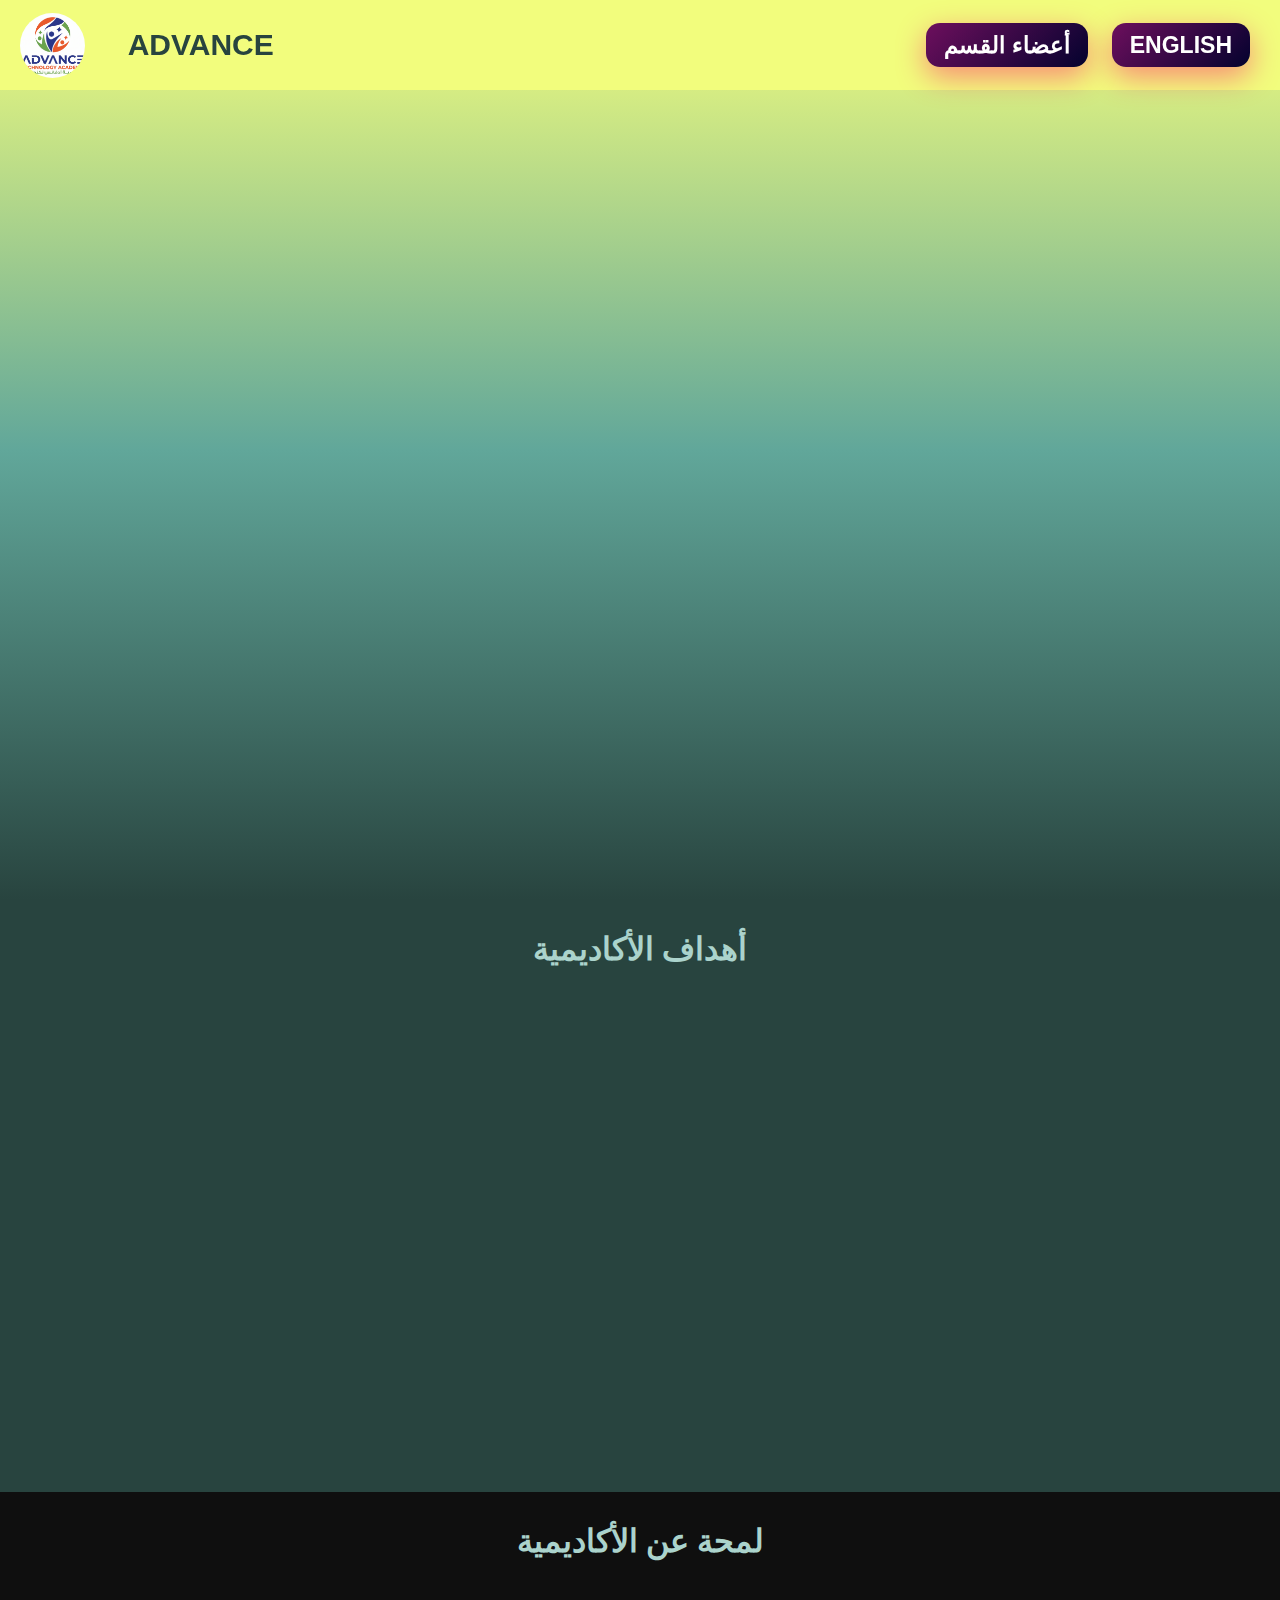
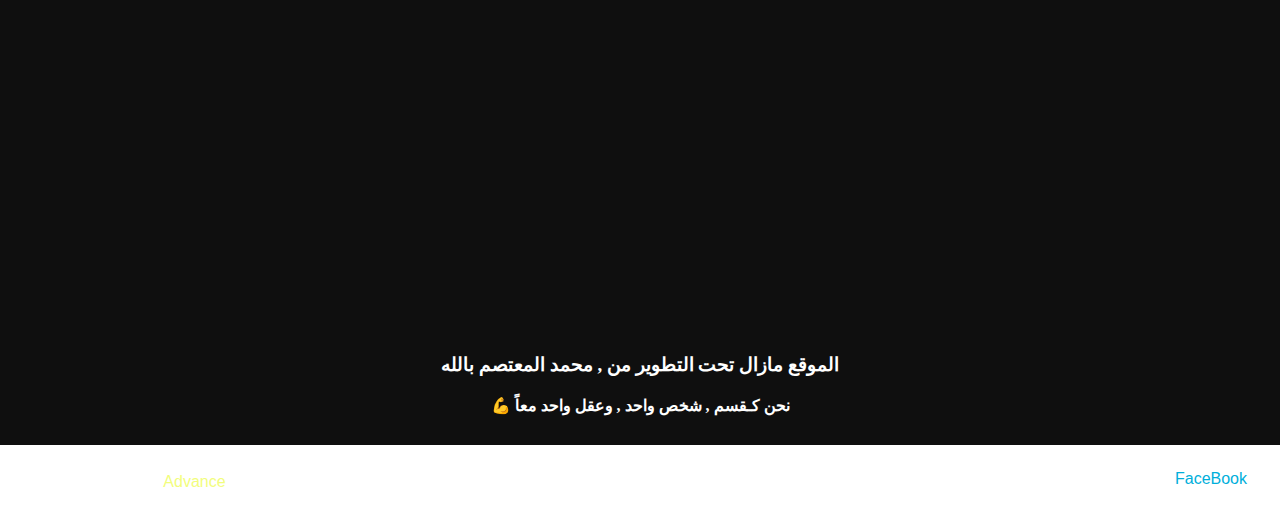
<file: index.html>
<!DOCTYPE html>
<html lang="en">
<head>
    <meta charset="UTF-8">
    <meta http-equiv="X-UA-Compatible" content="IE=edge">
    <meta name="Advance" content="أكاديمية أدفانس تكنولوجي">
    <meta name="keywords" content="advance, Advance, ادفانس, اكاديمية, برمجة, ثانوي">
    <meta name="author" content="Advance">
    <meta 
    property="og.title"
    content="Advance"/>
    <meta 
    property="og.discription"
    content="أكاديمية أدفانس | قسم البرمجة"/>
    <meta property="og.image" content="img/advance.png"/>
    <meta property="og.type" content="website"/>
    <meta name="viewport" content="width=device-width, initial-scale=1.0">
    <title>Advance | برمجة</title>
    <link rel="icon" href="img/advance.png" type="image/png">
    <link rel="stylesheet" href="style.css">
</head>
<body>
    <header>
        <img class="mone" src="img/advance.png"  alt="تحقق من إتصالك بالأنترنت">
        <a class="logo" href="">Advance</a>
        <div class="menu-toggle" onclick="toggleMenu()">☰</div>
        <nav class="ab" id="mobileMenu">
          <a href="video.html">أعضاء القسم</a>
          <a href="english.html">ENGLISH</a>
        </nav>
      </header>
      


      <section class="s" id="index">
        <div class="sd blur-container">
    
            <h2>
                <span class="blur-word">تكنولوجي</span>
                <span class="blur-word">أدفانس</span>
                <span class="blur-word">اكادمية</span><br>
    
                <span class="blur-word main-word">البرمجة</span>
                <span class="blur-word main-word">قسم</span>
            </h2>
    
            <h3>
                <span class="blur-word">للتلمذة</span>
                <span class="blur-word">الثانوية</span>
            </h3>
    
            <div class="aaa">
                <!-- ❌ مستثنى من البلور -->
                <a class="no-blur" href="https://www.facebook.com/AdvanceAcademyar/" target="_blank">
                    <img src="img/face.png" alt="">
                </a>
    
                <!-- ❌ مستثنى من البلور -->
                <h5 class="no-blur">+20 155 123 2952</h5>
            </div>
    
        </div>
    </section>
    

    <section class="se">
        <h2 class="ti">أهداف الأكاديمية</h2>
        <div class="ch">
            <div class="cha">
                <div class="icon">
                    <img src="img/Luffy.png" width="130" alt="">
                </div>
                <div class="info">
                    <h3>الهدف المحدد من الأكاديمية</h3>
                    <p>🎯 وظيفة الأكاديمية: <br>

                        فهم الأساسيات والمفاهيم الكبرى. <br>
                    
                        اكتساب مهارات عملية قابلة للتطبيق. <br>
                    
                        التدريب على حل المشكلات الحقيقية. <br>
                    
                        تطوير طريقة تفكير محترفة ومنهجية. <br>
                    
                        تجهيز المتعلم ليكون أفضل وأقوى في مجاله (سواء كان رياضة، تكنولوجيا، فنون، لغات، أو علوم).</p>
                </div>
            </div>
            <div class="cha">
                <div class="icon">
                    <img src="img/Untiddtled.png" width="130" alt="">
                </div>
                <div class="info">
                    <h3>هدف الطلاب من الأكاديمية</h3>
                    <p>أهم الدوافع المهنية/الأكاديمية: <br>

                        الحصول على شهادة معتمدة. <br>
                    
                        الاستعداد لسوق العمل واكتساب خبرة للوظائف. <br>
                    
                        دعم التقديم للجامعات أو المنح. <br>
                    
                        بناء مستقبل مستقر.</p>
                </div>
            </div>
            <div class="cha">
                <div class="icon">
                    <img src="img/Gemini.png" width="130" alt="">
                </div>
                <div class="info">
                    <h3>اللغات البرمجية</h3>
                    <p>💻 :من أهم اللغات البرمجة الذي نتعلمها <br>

                        .Visual Basic .NET<br>
                    
                        .Java <br>
                    
                        .HTML & CSS <br>

                        .C# & C+ & C++ <br>
                    
                        Python <br>

                        💻 :من أهم برامج الجرافيك الذي نتعلمها <br>

                        .Alice 3 <br>

                        .GreenFoot
                    </p>
                </div>
            </div>
        </div>
    </section>

    <section class="se1" id="data">
        <h2 class="ti">لمحة عن الأكاديمية</h2>
        <div class="ch">
            <div class="cha">
                <div class="icon">
                    <img src="img/advance.png" width="130" alt="">
                </div>
                <div class="info">
                    <h3>عن الأكاديمية</h3>
                    <p>🎓 مدرسة متعددة التخصصات: مستقبل التعليم
                        تتجه المدارس الحديثة لإنشاء بيئات تعليمية تجمع بين التقنية والإبداع والعمل اليدوي لتخريج جيل قادر على الابتكار والتكيف مع المستقبل.
                            الأقسام الرئيسية: البرمجة، الإلكترونيات، الحاسب الآلي، والملابس.</p>
                </div>
            </div>
            <div class="cha">
                <div class="icon">
                    <img src="img/Usntitled.png" width="130" alt="">
                </div>
                <div class="info">
                    <h3>عن المشرف</h3>
                    <p>يتم تطوير طلاب القسم البرمجي , <br>
                    تحت إشراف , المهندس / محروس <br>
                وهو لديه العديد من الخبرات البرمجية الواسعة, <br>
                وهو يستحق كل التقدير على هذا المجهود للتعليم والتطور</p>
                </div>
            </div>
        </div>
        <center>
            <h3>الموقع مازال تحت التطوير من , محمد المعتصم بالله</h3>
            <h4>نحن كـقسم , شخص واحد , وعقل واحد معاً 💪</h4>
        </center>
    </section>
    
    <footer class="foot" id="foont">
        <p class="fop">Copyright © 2026 <span class="ssss">Advance</span></p>
        <div class="links">
            <a href="https://www.facebook.com/AdvanceAcademyar/" target="_blank">FaceBook</a>
        </div>
        <script src="main.js"></script>
    </footer>
</body>
</html>
</file>
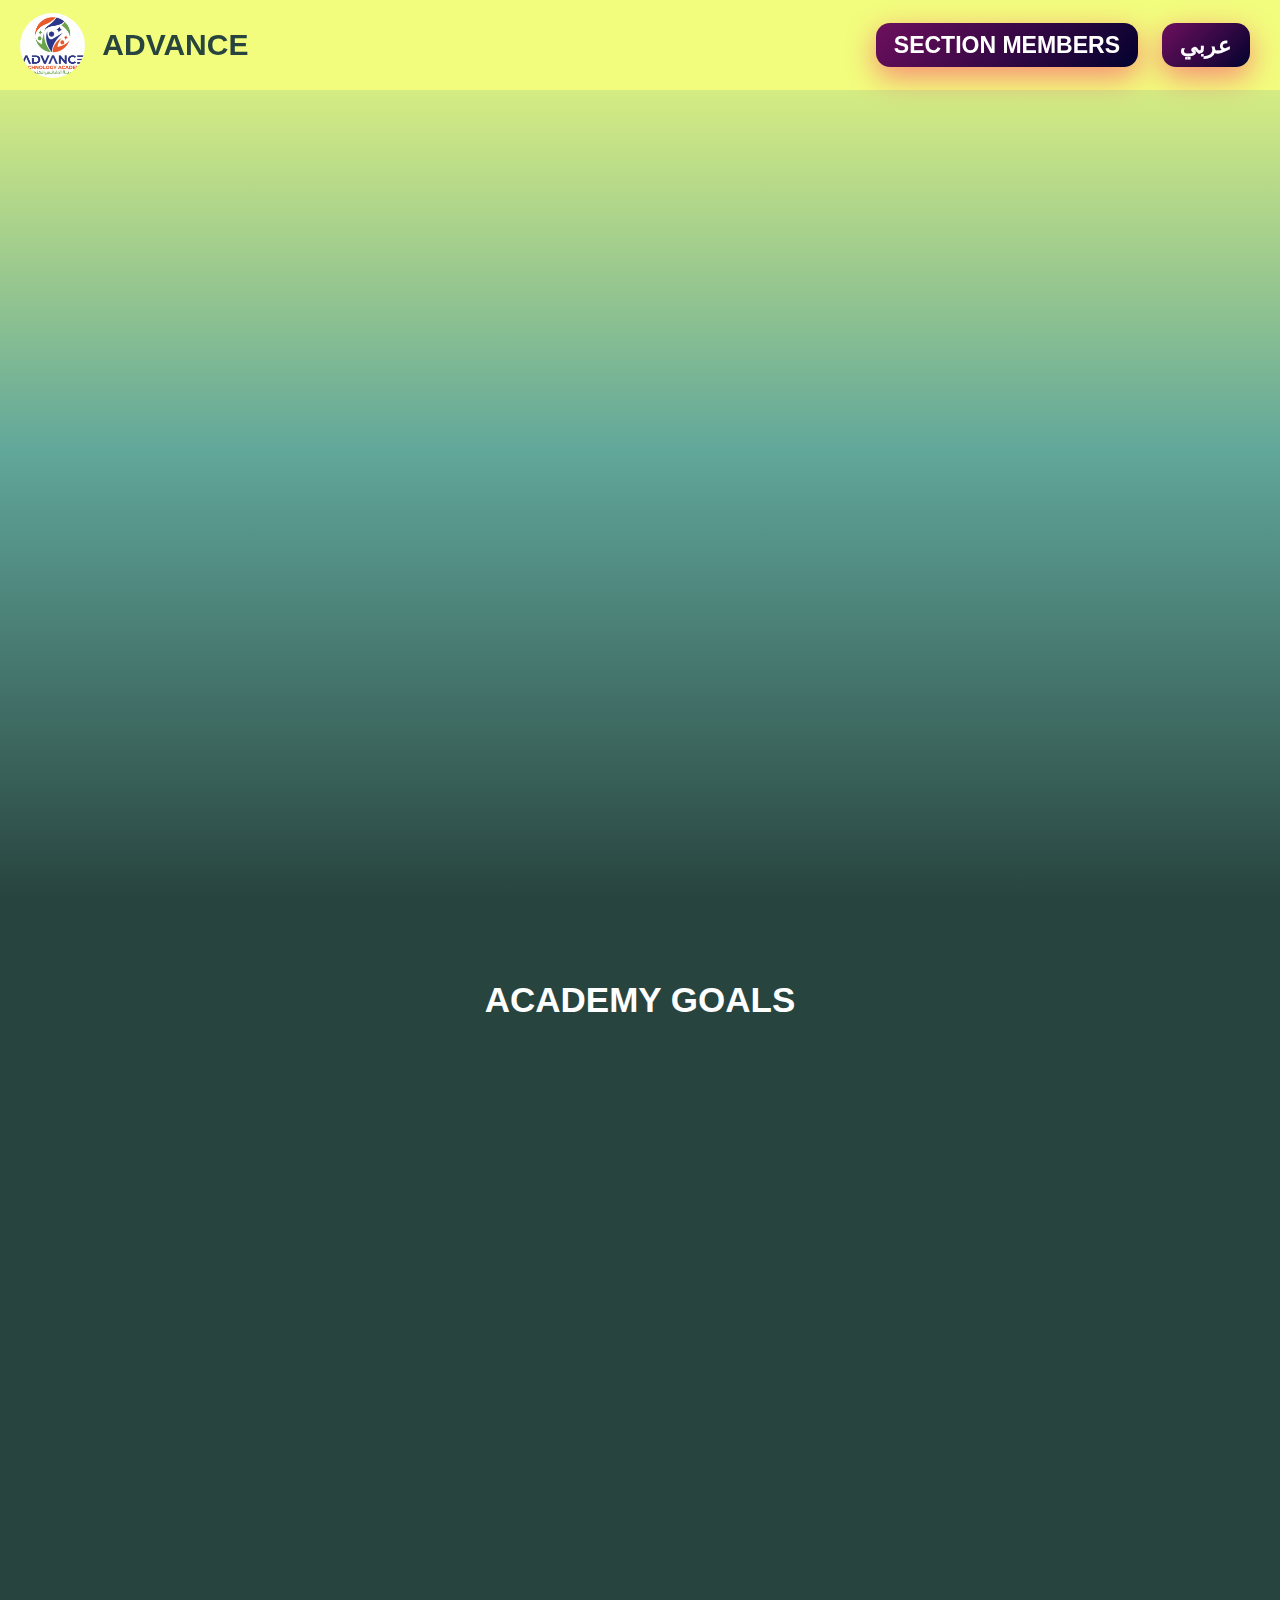
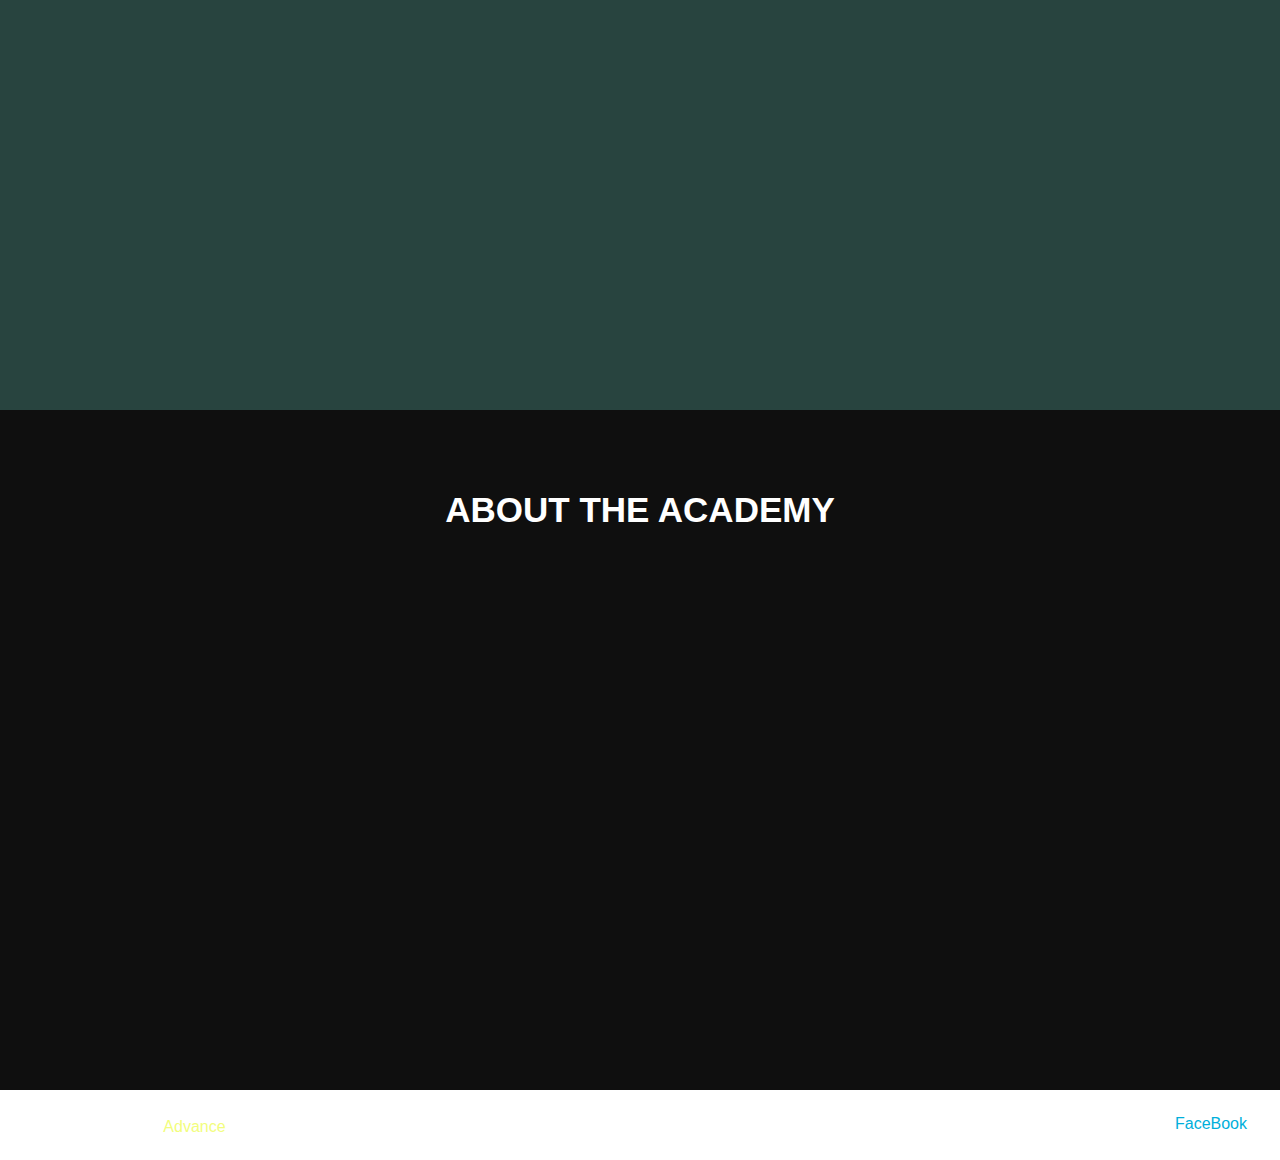
<file: english.html>
<!DOCTYPE html>
<html lang="en">
<head>
    <meta charset="UTF-8">
    <meta http-equiv="X-UA-Compatible" content="IE=edge">
    <meta name="MOGOGO" content="موقع خاص بقناة MOHAND WORLD">
    <title>Advance | Programming</title>
    <link rel="icon" href="img/advance.png" type="image/png">
    <link rel="stylesheet" href="styleen.css">
</head>
<body>
    <header>
        <img class="mone" src="img/advance.png"  alt="تحقق من إتصالك بالأنترنت">
        <a class="logo" href="">Advance</a>
        <nav class="ab">
            <a href="videoen.html">Section Members</a>
            <a href="index.html">عربي</a>
        </nav>
    </header>

    <section class="s" id="index">
        <div class="sd">
          <h2>Advance Technology Academy<br><span>Programming Department</span></h2>
            <h3>For Secondary Apprenticeship</h3>
            <div class="aaa">
                <a href="https://www.facebook.com/AdvanceAcademyar/" target="_blank"><img src="img/face.png" alt=""></a>
                <h5>+20 155 123 2952</h5>
            </div>
        </div>
    </section>

    <section class="se">
        <h2 class="ti">Academy Goals</h2>
        <div class="ch">
            <div class="cha">
                <div class="icon">
                    <img src="img/Luffy.png" width="130" alt="">
                </div>
                <div class="info">
                    <h3>The Academy’s Specific Goal</h3>
                    <p>🎯 Academy Mission: <br>

                        Understanding core foundations and major concepts. <br>
                        
                        Gaining practical, applicable skills. <br>
                        
                        Training to solve real-world problems. <br>
                        
                        Developing a professional and structured mindset. <br>
                        
                        Preparing the learner to become stronger and more skilled in their field (whether it’s sports, technology, arts, languages, or sciences).</p>
                </div>
            </div>
            <div class="cha">
                <div class="icon">
                    <img src="img/Untiddtled.png" width="130" alt="">
                </div>
                <div class="info">
                    <h3>Students’ Goal in the Academy</h3>
                    <p>Key Professional/Academic Motivations: <br>

                        Obtaining a certified diploma. <br>
                        
                        Preparing for the job market and gaining work experience. <br>
                        
                        Supporting university or scholarship applications. <br>
                        
                        Building a stable future.</p>
                </div>
            </div>
            <div class="cha">
                <div class="icon">
                    <img src="img/Gemini.png" width="130" alt="">
                </div>
                <div class="info">
                    <h3>Programming Languages</h3>
                    <p>💻 The Most Important Programming Languages We Learn: <br>
                        <br>
                        Visual Basic .NET. <br>
                        Java. <br>
                        HTML & CSS. <br>
                        C#, C, and C++. <br>
                        Python. <br>
                         <br>
                        🎨 The Most Important Graphic Programs We Learn: <br>
                        <br>
                        Alice 3. <br>
                        GreenFoot. <br>
                        
                    </p>
                </div>
            </div>
        </div>
    </section>

    <section class="se1" id="data">
        <h2 class="ti">About the Academy</h2>
        <div class="ch">
            <div class="cha">
                <div class="icon">
                    <img src="img/advance.png" width="130" alt="">
                </div>
                <div class="info">
                    <h3>About the Academy</h3>
                    <p>🎓 A Multidisciplinary School: The future of education. Modern schools are creating learning environments that combine technology, <br>
                        
                        creativity, and hands-on work to graduate a generation capable of innovation and adapting to the future. <br>

                        Main Departments: Programming, Electronics, Computer Science, and Fashion.</p>
                </div>
            </div>
            <div class="cha">
                <div class="icon">
                    <img src="img/Usntitled.png" width="130" alt="">
                </div>
                <div class="info">
                    <h3>About the Supervisor</h3>
                    <p>
                        Students of the Programming Department are developed under the supervision of Engineer MR.Mahros, <br>
                         who has extensive experience in the field of programming. <br>
                         He truly deserves all appreciation for his great efforts in education and development.
                    </p>
                </div>
            </div>
        </div>
    </section>
    
    <footer class="foot" id="foont">
        <p class="fop">Copyright © 2026 <span class="ssss">Advance</span></p>
        <div class="links">
            <a href="https://www.facebook.com/AdvanceAcademyar/" target="_blank">FaceBook</a>
        </div>
    </footer>
    <script src="main.js"></script>
</body>
</html>
</file>
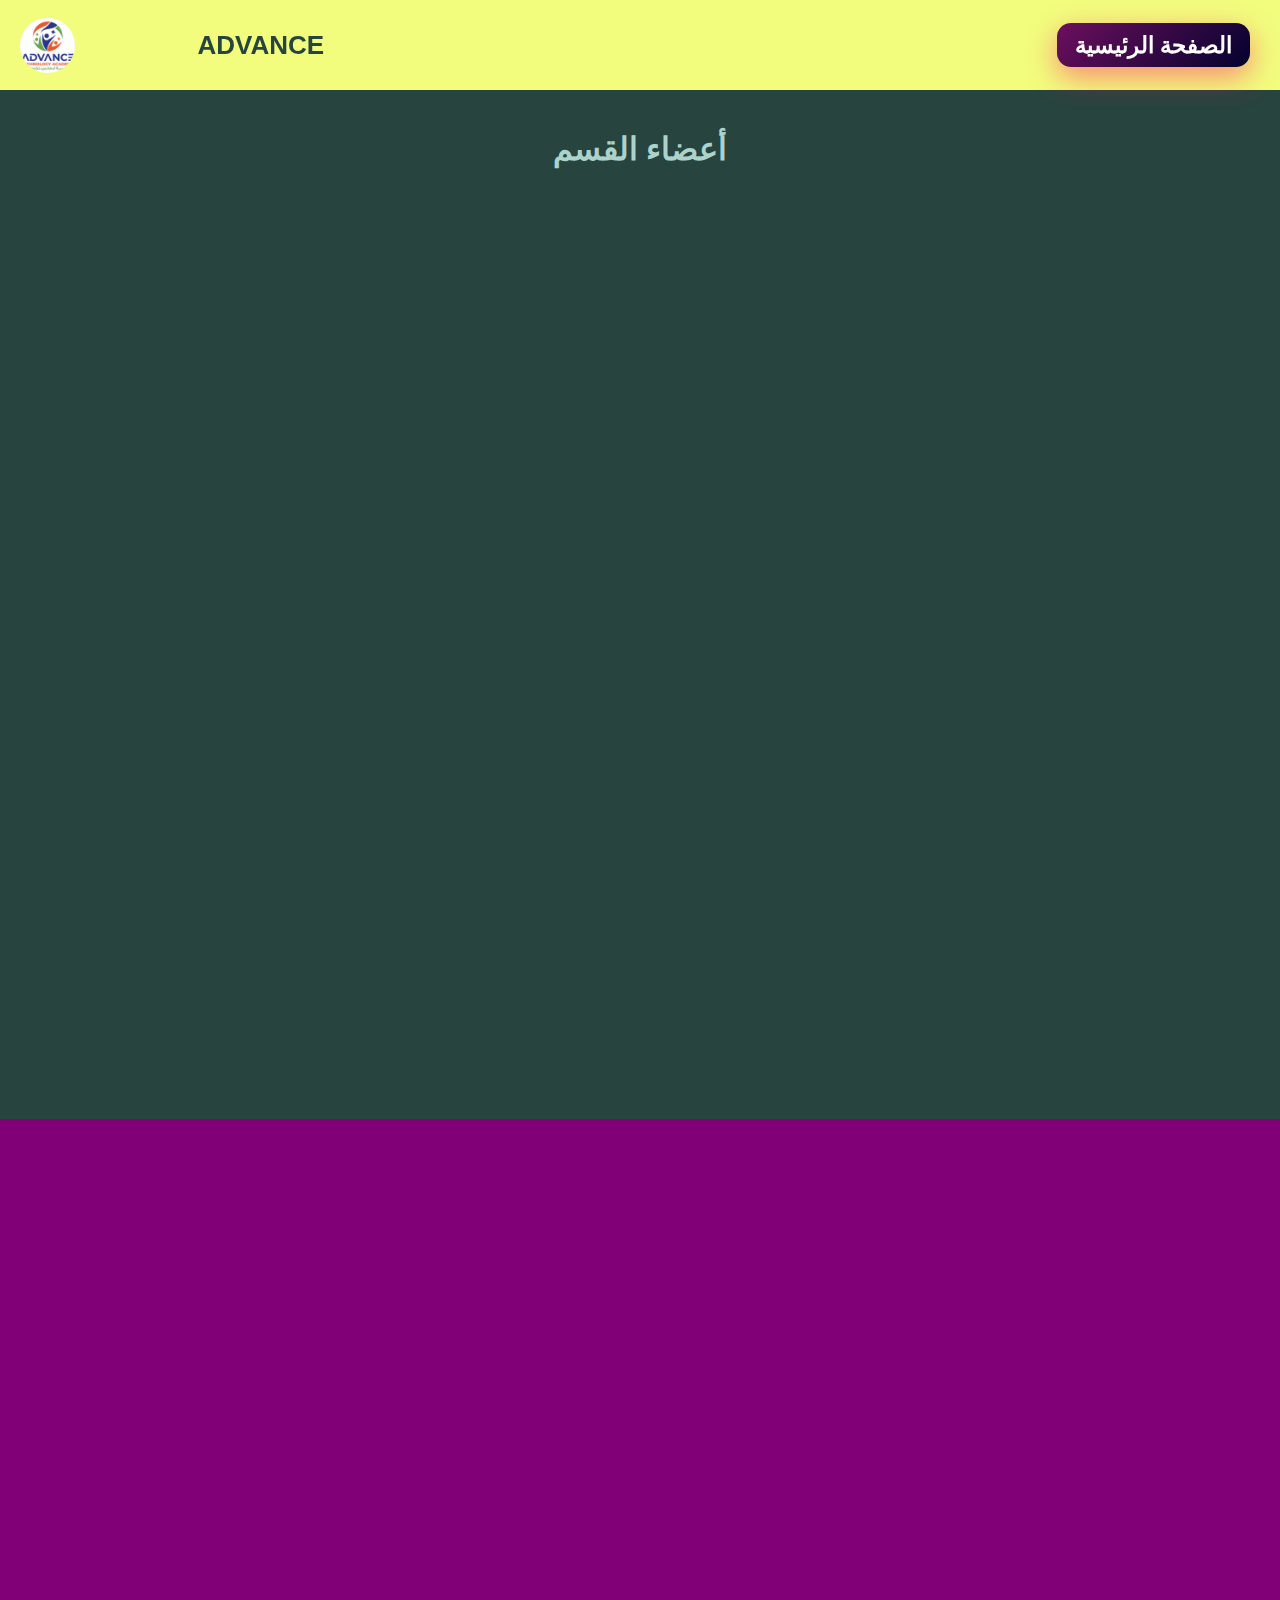
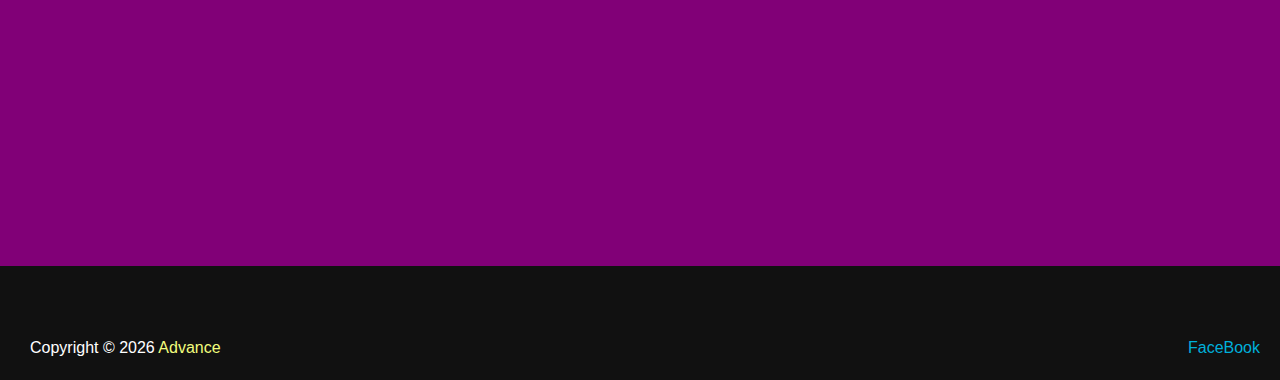
<file: video.html>
<!DOCTYPE html>
<html lang="en">
<head>
    <meta charset="UTF-8">
    <meta http-equiv="X-UA-Compatible" content="IE=edge">
    <meta name="Advance" content="أكادمية أدفانس تكنولوجي">
    <title>Advance | أعضاءالقسم</title>
    <link rel="icon" href="img/advance.png" type="image/png">
    <link rel="stylesheet" href="stylevid.css">
</head>
<body>
    <header>
        <img class="mone" src="img/advance.png"  alt="تحقق من إتصالك بالأنترنت">
        <a class="logo" href="">Advance</a>
        <nav class="ab">
            <a href="index.html">الصفحة الرئيسية</a>
        </nav>
    </header>

    <section class="se">
        <h2 class="ti">أعضاء القسم</h2>
        <div class="ch">
            <div class="cha">
                <div class="icon">
                    <img src="img/Usntitled.png" width="130" alt="">
                </div>
                <div class="info">
                    <h3>محمد المعتصم بالله</h3>
                    <p>يتميز في البرمجة , وشديد التركيز, ويعشق برمجة المواقع.</p>
                </div>
            </div>
            <div class="cha">
                <div class="icon">
                    <img src="img/Usntitled.png" width="130" alt="">
                </div>
                <div class="info">
                    <h3>عبد الرحمن ياسر</h3>
                    <p>شخص مثقف, ومتفوق في حياته الدراسية , ومتميز بالتعامل الجيد</p>
                </div>
            </div>
            <div class="cha">
                <div class="icon">
                    <img src="img/Usntitled.png" width="130" alt="">
                </div>
                <div class="info">
                    <h3>إيساف أيمن</h3>
                    <p>شخص يملك طموح للتعلم والسعي وتعلم البرمجة.</p>
                </div>
            </div>
            <div class="cha">
                <div class="icon">
                    <img src="img/Usntitled.png" width="130" alt="">
                </div>
                <div class="info">
                    <h3>ابراهيم محمد</h3>
                    <p>شخص يتميز بذكائة المفرط ويتمتع بتفكيره المتفتح</p>
                </div>
            </div>
            <div class="cha">
                <div class="icon">
                    <img src="img/Usntitled.png" width="130" alt="">
                </div>
                <div class="info">
                    <h3>يوسف هاني</h3>
                    <p>شخص دائماً نشط في السوشيال ميديا , ويتمتع بشخصيته الهادية ولديه هيبه</p>
                </div>
            </div>
            <div class="cha">
                <div class="icon">
                    <img src="img/Usntitled.png" width="130" alt="">
                </div>
                <div class="info">
                    <h3>مينا رأفت</h3>
                    <p>يتميز دائماً بالتألق والحس الفكاهي والأدب</p>
                </div>
            </div>
            <div class="cha">
                <div class="icon">
                    <img src="img/Usntitled.png" width="130" alt="">
                </div>
                <div class="info">
                    <h3>تادرس جورج</h3>
                    <p>يتميز بسرعة الإستعاب العالية والذكاء الشديد</p>
                </div>
            </div>
            <div class="cha">
                <div class="icon">
                    <img src="img/Usntitled.png" width="130" alt="">
                </div>
                <div class="info">
                    <h3>مازن احمد</h3>
                    <p>شخص شديد الأدب والإحترام وإجتماعي جداً</p>
                </div>
            </div>
            <div class="cha">
                <div class="icon">
                    <img src="img/Usntitled.png" width="130" alt="">
                </div>
                <div class="info">
                    <h3>معاذ مصطفى</h3>
                    <p>يتميز بركوب الدراجات السريعة , وقوي الشخصية</p>
                </div>
            </div>
            <div class="cha">
                <div class="icon">
                    <img src="img/Usntitled.png" width="130" alt="">
                </div>
                <div class="info">
                    <h3>فؤاد احمد</h3>
                    <p>لديه شخصية قوية وهيبته, ويجذب الأخرين نحوه</p>
                </div>
            </div>
            <div class="cha">
                <div class="icon">
                    <img src="img/Usntitled.png" width="130" alt="">
                </div>
                <div class="info">
                    <h3>يوسف عصام</h3>
                    <p>شخص ودود , يستمتع بأهم اللحظات , ومتفهم</p>
                </div>
            </div>
            <div class="cha">
                <div class="icon">
                    <img src="img/Usntitled.png" width="130" alt="">
                </div>
                <div class="info">
                    <h3>سيف سامح</h3>
                    <p>متسامح , لديه عدة مميزات , واثق من نفسه , قوي الشخصية</p>
                </div>
            </div>
        </div>
    </section>

    <section class="se1" id="data">
        <div class="ch">
            <div class="cha">
                <div class="icon">
                    <img src="img/Usntitled2.png" width="130" alt="">
                </div>
                <div class="info">
                    <h3>مريم مجدي</h3>
                    <p>تتمتع بحس الفكاهة والإبتسام دائماً للمجتمع</p>
                </div>
            </div>
            <div class="cha">
                <div class="icon">
                    <img src="img/Usntitled2.png" width="130" alt="">
                </div>
                <div class="info">
                    <h3>تقى محمد</h3>
                    <p>تتميز بالعقل المتحضر والإجتهاد للنجاح</p>
                </div>
            </div>
            <div class="cha">
                <div class="icon">
                    <img src="img/Usntitled2.png" width="130" alt="">
                </div>
                <div class="info">
                    <h3>حبيبه رأفت</h3>
                    <p>شخصية جادة ومتفتحه , وتسعى للتطور دائماً</p>
                </div>
            </div>
            <div class="cha">
                <div class="icon">
                    <img src="img/Usntitled2.png" width="130" alt="">
                </div>
                <div class="info">
                    <h3>ريماس وائل</h3>
                    <p>شخصية جذابة وودودة، دايمًا مبتسمة ومرحة</p>
                </div>
            </div>
            <div class="cha">
                <div class="icon">
                    <img src="img/Usntitled2.png" width="130" alt="">
                </div>
                <div class="info">
                    <h3>مريم سمير</h3>
                    <p>عندها قدرة على جذب الناس بحضورها وحبها للتواصل.</p>
                </div>
            </div>
            <div class="cha">
                <div class="icon">
                    <img src="img/Usntitled2.png" width="130" alt="">
                </div>
                <div class="info">
                    <h3>يوستينا مدحت</h3>
                    <p>ذكية ومثقفة، عندها طاقة إيجابية وحب للمساعدة،</p>
                </div>
            </div>
        </div>
    </section>
    

    <footer class="foot" id="foont">
        <p class="fop">Copyright © 2026 <span class="ssss">Advance</span></p>
        <div class="links">
            <a href="https://www.facebook.com/AdvanceAcademyar/" target="_blank">FaceBook</a>
        </div>
    </footer>
</body>
</html>
</file>
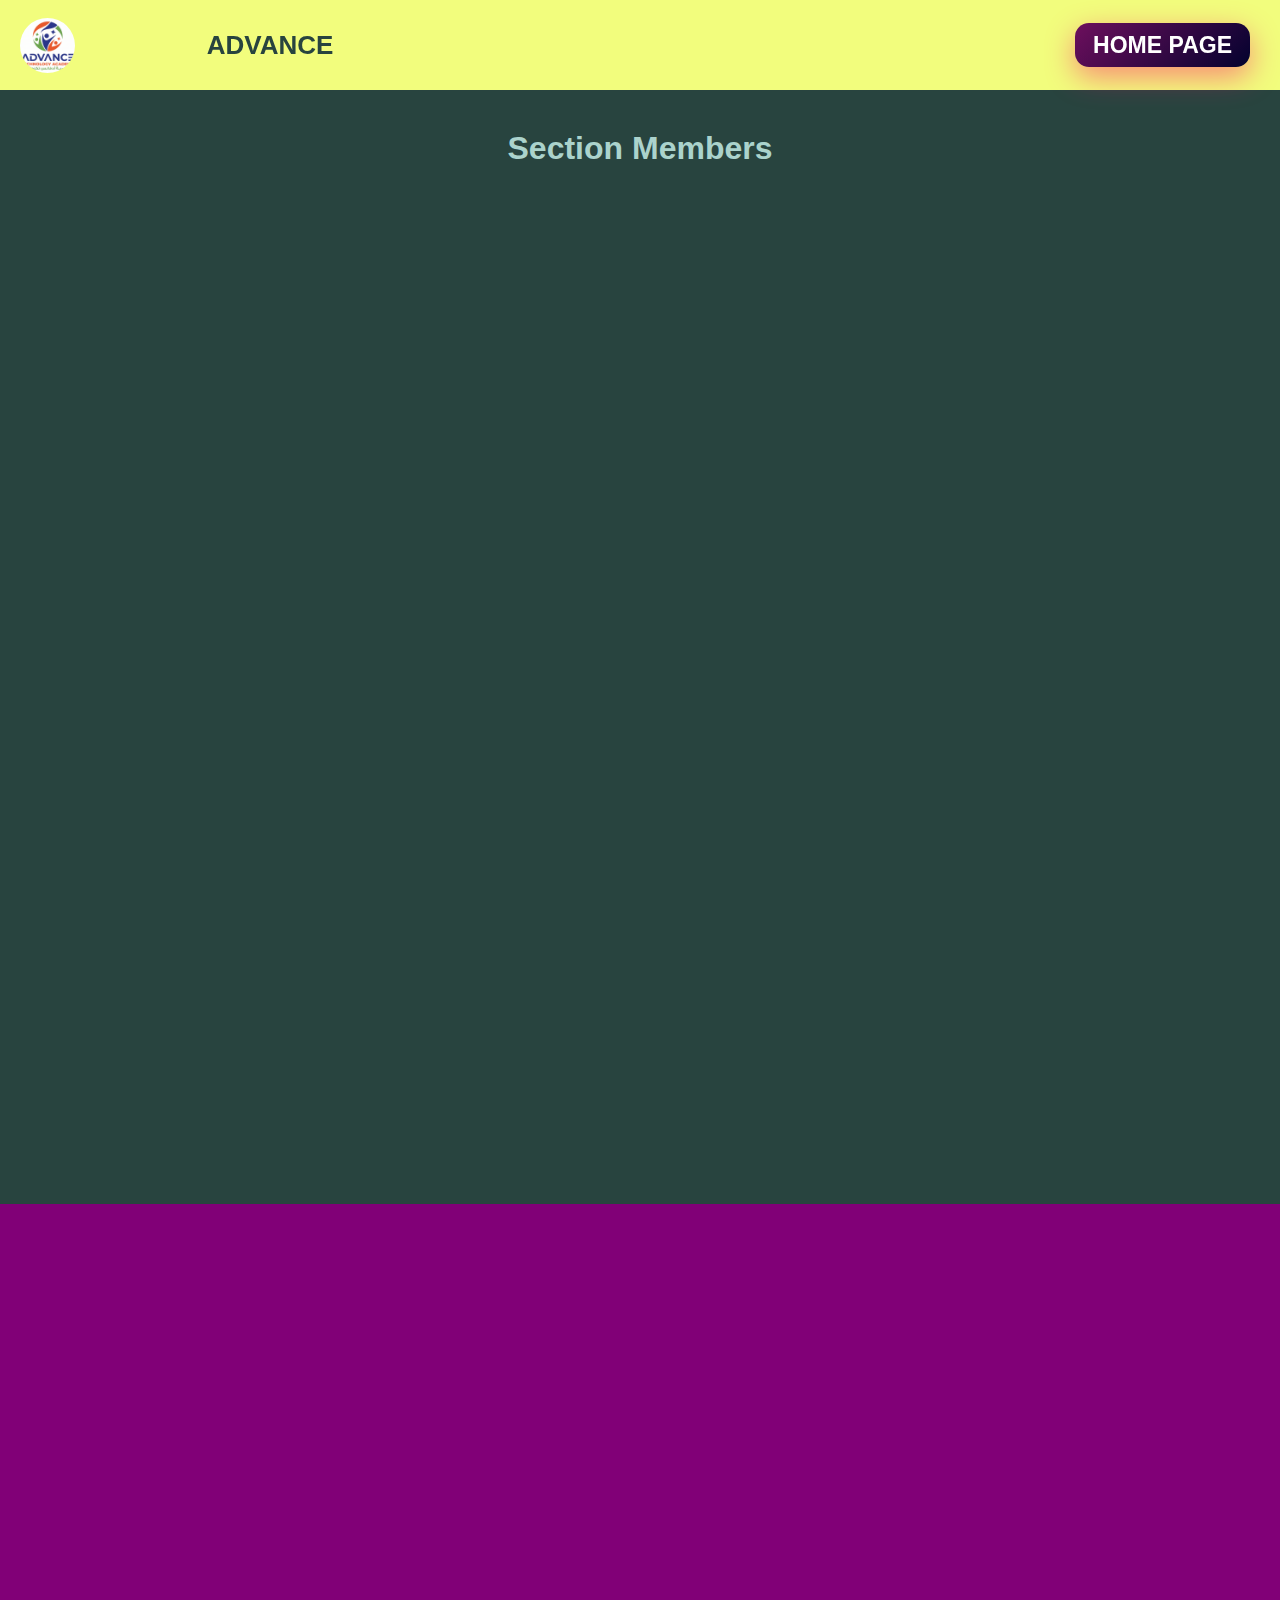
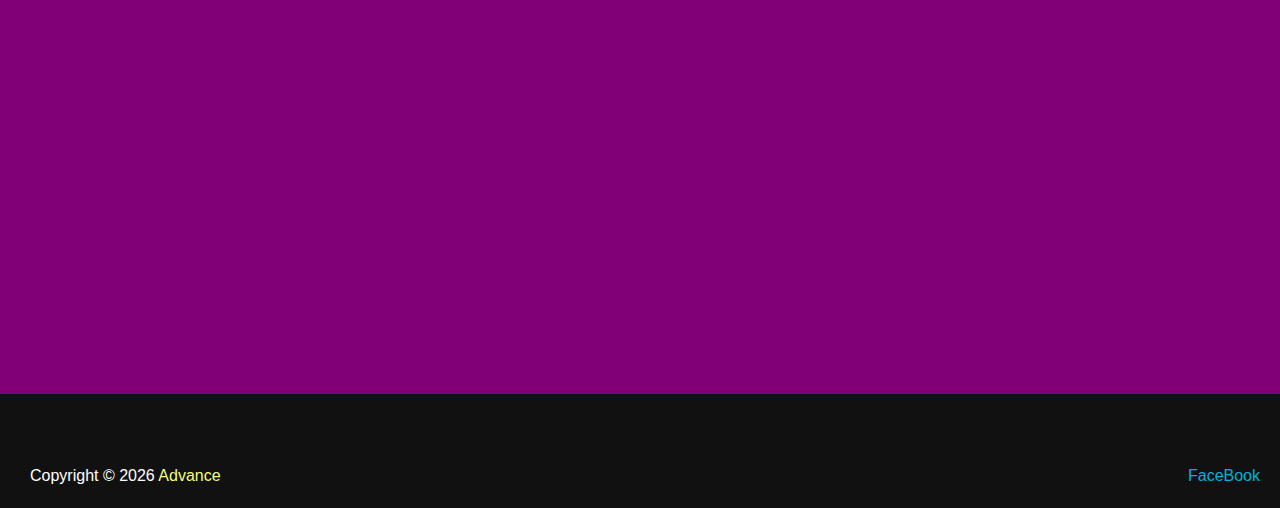
<file: videoen.html>
<!DOCTYPE html>
<html lang="en">
<head>
    <meta charset="UTF-8">
    <meta http-equiv="X-UA-Compatible" content="IE=edge">
    <meta name="Advance" content="أكادمية أدفانس تكنولوجي">
    <title>Advance | Section Members</title>
    <link rel="icon" href="img/advance.png" type="image/png">
    <link rel="stylesheet" href="stylevid.css">
</head>
<body>
    <header>
        <img class="mone" src="img/advance.png"  alt="تحقق من إتصالك بالأنترنت">
        <a class="logo" href="">Advance</a>
        <nav class="ab">
            <a href="english.html">Home Page</a>
        </nav>
    </header>

    <section class="se">
        <h2 class="ti">Section Members</h2>
        <div class="ch">
            <div class="cha">
                <div class="icon">
                    <img src="img/Usntitled.png" width="130" alt="">
                </div>
                <div class="info">
                    <h3>Mohamed Al-Moatasem</h3>
                    <p>He excels in programming, is highly focused, and loves web development.</p>
                </div>
            </div>
            <div class="cha">
                <div class="icon">
                    <img src="img/Usntitled.png" width="130" alt="">
                </div>
                <div class="info">
                    <h3>Abdelrahman Yasser</h3>
                    <p>A well educated person who excels in his academic life and is known for his good manners and respectful behavior.</p>
                </div>
            </div>
            <div class="cha">
                <div class="icon">
                    <img src="img/Usntitled.png" width="130" alt="">
                </div>
                <div class="info">
                    <h3>Esaf Ayman</h3>
                    <p>A person who has ambition for learning, striving, and learning programming.</p>
                </div>
            </div>
            <div class="cha">
                <div class="icon">
                    <img src="img/Usntitled.png" width="130" alt="">
                </div>
                <div class="info">
                    <h3>Ibrahim Mohamed</h3>
                    <p>A person known for exceptional intelligence and an open-minded way of thinking.</p>
                </div>
            </div>
            <div class="cha">
                <div class="icon">
                    <img src="img/Usntitled.png" width="130" alt="">
                </div>
                <div class="info">
                    <h3>Youssef Hany</h3>
                    <p>A person who is always active on social media, has a calm personality, and carries a sense of authority.</p>
                </div>
            </div>
            <div class="cha">
                <div class="icon">
                    <img src="img/Usntitled.png" width="130" alt="">
                </div>
                <div class="info">
                    <h3>Mina Raafat</h3>
                    <p>He is always distinguished by his charisma, sense of humor, and politeness.</p>
                </div>
            </div>
            <div class="cha">
                <div class="icon">
                    <img src="img/Usntitled.png" width="130" alt="">
                </div>
                <div class="info">
                    <h3>Tadros George</h3>
                    <p>He is distinguished by his quick comprehension and high intelligence.</p>
                </div>
            </div>
            <div class="cha">
                <div class="icon">
                    <img src="img/Usntitled.png" width="130" alt="">
                </div>
                <div class="info">
                    <h3>Mazen Ahmed</h3>
                    <p>A person who is very polite, respectful, and highly social.</p>
                </div>
            </div>
            <div class="cha">
                <div class="icon">
                    <img src="img/Usntitled.png" width="130" alt="">
                </div>
                <div class="info">
                    <h3>Moaz Mostafa</h3>
                    <p>He is distinguished by his love for fast biking and a strong personality.</p>
                </div>
            </div>
            <div class="cha">
                <div class="icon">
                    <img src="img/Usntitled.png" width="130" alt="">
                </div>
                <div class="info">
                    <h3>Fouad Ahmed</h3>
                    <p>He has a strong personality and presence, and naturally attracts others to him.</p>
                </div>
            </div>
            <div class="cha">
                <div class="icon">
                    <img src="img/Usntitled.png" width="130" alt="">
                </div>
                <div class="info">
                    <h3>Youssef Essam</h3>
                    <p>A friendly person who enjoys the most important moments in life and is understanding.</p>
                </div>
            </div>
            <div class="cha">
                <div class="icon">
                    <img src="img/Usntitled.png" width="130" alt="">
                </div>
                <div class="info">
                    <h3>Seif Sameh</h3>
                    <p>Tolerant, has many strengths, confident in himself, and has a strong personality.</p>
                </div>
            </div>
        </div>
    </section>

    <section class="se1" id="data">
        <div class="ch">
            <div class="cha">
                <div class="icon">
                    <img src="img/Usntitled2.png" width="130" alt="">
                </div>
                <div class="info">
                    <h3>Mariam Magdy</h3>
                    <p>She has a good sense of humor and always smiles at everyone around her.</p>
                </div>
            </div>
            <div class="cha">
                <div class="icon">
                    <img src="img/Usntitled2.png" width="130" alt="">
                </div>
                <div class="info">
                    <h3>Taqa Mohamed</h3>
                    <p>She is distinguished by her modern mindset and diligence in achieving success.</p>
                </div>
            </div>
            <div class="cha">
                <div class="icon">
                    <img src="img/Usntitled2.png" width="130" alt="">
                </div>
                <div class="info">
                    <h3>Habiba Raafat</h3>
                    <p>She has a serious and open minded personality, always striving for growth and improvement.</p>
                </div>
            </div>
            <div class="cha">
                <div class="icon">
                    <img src="img/Usntitled2.png" width="130" alt="">
                </div>
                <div class="info">
                    <h3>Rimas Wael</h3>
                    <p>She has a charming and friendly personality, always smiling and cheerful.</p>
                </div>
            </div>
            <div class="cha">
                <div class="icon">
                    <img src="img/Usntitled2.png" width="130" alt="">
                </div>
                <div class="info">
                    <h3>Mariam Samir</h3>
                    <p>She has the ability to attract people with her presence and loves connecting with others.</p>
                </div>
            </div>
            <div class="cha">
                <div class="icon">
                    <img src="img/Usntitled2.png" width="130" alt="">
                </div>
                <div class="info">
                    <h3>Justina Medhat</h3>
                    <p>She is intelligent and well-educated, with positive energy and a willingness to help.</p>
                </div>
            </div>
        </div>
    </section>
    

    <footer class="foot" id="foont">
        <p class="fop">Copyright © 2026 <span class="ssss">Advance</span></p>
        <div class="links">
            <a href="https://www.facebook.com/AdvanceAcademyar/" target="_blank">FaceBook</a>
        </div>
    </footer>
    <script src="main.js"></script>
</body>
</html>
</file>
<file: style.css>
*{
    margin: 0;
    padding: 0;
    box-sizing: border-box;
    scroll-behavior: smooth;
}
body{
    background: linear-gradient(to top,  #28443F, #61a79a, #f2fd7d);
    height: 100vh;
    background-attachment: fixed;
    background-repeat: no-repeat;
    background-size: cover;
}
header{
    background-color: #f2fd7d;
    position: fixed;
    z-index: 999;
    width: 100%;
    height: 90px;
    display: flex;
    justify-content: space-between;
    align-items: center;
    padding: 0 20px;
}
.logo{
    text-decoration: none;
    color: #28443F;
    text-transform: uppercase;
    font-size: 30px;
    font-family: Arial, Helvetica, sans-serif;
    font-weight: bolder;
    margin-right: 600px;
}
.logo:hover{
    color: #285a51;
}
/* ====== تأثير البلور بدون ما يبوظ الشكل ====== */

.blur-word {
    display: inline;
    transition: 0.3s ease;
    cursor: pointer;
  }
  
  /* لما الماوس يدخل على أي كلمة */
  .blur-container:hover .blur-word {
    filter: blur(3px);
    opacity: 0.4;
  }
  
  /* الكلمة اللي الماوس واقف عليها */
  .blur-word:hover {
    filter: blur(0) !important;
    opacity: 1 !important;
    transform: none;        /* ❌ ألغينا التكبير */
    color: inherit;        /* ❌ رجّعنا اللون الطبيعي */
    text-shadow: none;     /* ❌ مفيش ظل */
  }
  
  /* استثناء الفيسبوك والرقم */
  .no-blur,
  .no-blur * {
    filter: none !important;
    opacity: 1 !important;
  }
 
h3{
  color: #fff;
  margin: 20px 0;
}
h4{
  color: #fff;
  direction: rtl;
}

.ab a{
    text-decoration: none;
    font-size: 23px;
    font-family: Arial, Helvetica, sans-serif;
    text-transform: uppercase;
    font-weight:900;
    padding:9px 18px;
    color: #fff;
    background-color: unset;
    margin: 0 10px;
    border-radius:14px;
    background:linear-gradient(135deg,#6d0f5d,#03022e);
    transition:.3s;
    box-shadow:0 10px 30px rgba(255,0,106,.45);
}
.ab a:hover{
    background:linear-gradient(135deg,#bd1aa2,#100e97);
    color: #000;
    transition: 0.25s;
    transform:translateY(-3px);
    box-shadow:0 18px 40px #ffffff;
}

section{
    padding: 30px 200px;
}
.s{
    width: 100%;
    min-height: 100vh;
    display: flex;
    align-items: center;
    background-position: center;
    background-size: cover;
    background-attachment: fixed;
}
.sd{
    text-align: right;
    margin-left: 70%;
    transition: 0.25s;
}
.sd{
    opacity: 0;
    transform: translateX(-20px);
    animation: introText 2s ease-out forwards;
}

@keyframes introText {
    from {
        opacity: 0;
        transform: translateX(-20px);
    }
    to {
        opacity: 1;
        transform: translateX(0);
    }
}

.cha{
    opacity: 0;
    transform: scale(0.8);
    transition: 1s ease;
}

.cha.show{
    opacity: 1;
    transform: scale(1);
}

.s h2{
    color: rgb(255, 255, 255);
    font-size: 35px;
    font-weight: bolder;
    cursor: context-menu;
    background: linear-gradient(to top,  #ffffff, #36bbd3, #000000);
    background-clip: text;
    -webkit-text-fill-color: transparent;
}
.s h2 span{
    color: #f2fd7d;
    font-size: 45px;
    font-family: 'Gill Sans', 'Gill Sans MT', Calibri, 'Trebuchet MS', sans-serif;
    font-weight: bolder;
    display: inline-block;
    margin-top: 10px;
    margin-bottom: 10px;
    cursor: context-menu;
}
h5{
    color: #fff;
    font-family: 'Segoe UI', Tahoma, Geneva, Verdana, sans-serif;
    cursor: context-menu;
}
  .s h2 span {
    font-size: 30px;   /* قسم البرمجة */
  }
  
  .s h3 {
    font-size: 17px;   /* للتلمذة الثانوية */
  }
  
  .aaa h5 {
    font-size: 14px;   /* رقم الهاتف */
  }
  
.aaa a img{
    display: inline-block;
    width: 50px;
    border-radius: 50px;
    padding: 5px;
    margin-top: 10px;
    transition: 0.50s;
}
.s h3{
    color: rgb(231, 218, 218);
    font-size: 20px;
    font-weight: 900;
    margin-bottom: 10px;
    margin-top: 10px;
    cursor: context-menu;
}
.aaa a img:hover{
    transform: scale(1.1);
}

.se{
    background-color: #28443F;
}
.se1{
    background-color: rgb(15, 15, 15);
}

.ti{
  text-align: center;
  font-size: 32px;
  margin-bottom: 40px;
  color: #abd3cc;
}
.ch{
  display: grid;
  grid-template-columns: repeat(auto-fit, minmax(260px, 1fr));
  gap: 20px;
}

.cha{
  background-color: #000000;
  color: #fff;
  border-radius: 10px;
  padding: 20px;
  text-align: center;
  transition: 0.3s;
  box-shadow:0 12px 30px rgba(10,40,80,0.06);
  background:linear-gradient(180deg,#6396da,#01192e)
}
.cha:hover{
  transform: scale(1.05);
}
.icon img{
  width: 120px;
  margin-bottom: 10px;
}
.info h3{
  color: #ffffff;
  font-size: 18px;
  margin: 10px 0;
}
.info p{
  font-size: 14px;
  line-height: 1.6;
  color: rgb(157, 206, 236);
}
.mone{
    border-radius: 100px;
    width: 65px;
}
.foot{
height: 70px;
color: #fff;
padding: 25px;
justify-content: space-between;
display: flex;
}
.links a{
    text-decoration: none;
    font-size: 16px;
    color: rgb(0, 175, 219);
    margin: 8px;
    font-weight: 400;
    font-family: Arial, Helvetica, sans-serif;
}
.ssss{
    color: #f2fd7d;
}
.links a:hover{
    text-decoration: underline;
    color: blueviolet;
}
.fop{
    font-family: Arial, Helvetica, sans-serif;
}

p{
    padding: 3px 10px;
}

h6{
    padding: 3px 10px;
}
.icon img{
    border-radius: 10%;
}

/* ====== إصلاح عرض الموبايل فورًا ====== */
@media (max-width: 768px){

    body{
      overflow-x: hidden;
    }
  
    header{
      position: relative;
      height: auto;
    }
  
    section{
      padding: 20px !important;
    }
  
    .s{
      text-align: center;
      justify-content: center;
      background-attachment: scroll !important;
    }
  
    .sd{
      margin-left: 0 !important;
      text-align: center;
      width: 100%;
    }
  
    .s h2,
    .s h3,
    h5{
      text-align: center;
    }
  
    .logo{
      margin-right: 0 !important;
    }
  
    .cha{
      width: 95%;
      height: auto;
    }
  
  }
  
/* زرار المنيو */
.menu-toggle{
    display: none;
   
    font-size: 30px;
    color: #28443F;
    cursor: pointer;
    font-weight: bold;
  }
  
  @media (max-width: 768px){

    .menu-toggle{
      display: block;
    }
  
    .ab{
      display: flex;
      flex-direction: column;
      width: 100%;
      background-color: #28443F;
      position: absolute;
      top: 90px;
      left: 0;
      text-align: center;
      overflow: hidden;
  
      /* أنيميشن */
      max-height: 0;
      opacity: 0;
      transition: max-height 0.5s ease, opacity 0.4s ease;
    }
  
    .ab a{
      padding: 12px;
      margin: 5px 0;
      font-size: 18px;
    }
  
    /* لما المنيو تتفتح */
    .ab.show{
      max-height: 300px;
      opacity: 1;
    }
  }
</file>
<file: styleen.css>
*{
    margin: 0;
    padding: 0;
    box-sizing: border-box;
    scroll-behavior: smooth;
}
body{
    background: linear-gradient(to top,  #28443F, #61a79a, #f2fd7d);
    height: 100vh;
    background-attachment: fixed;
    background-repeat: no-repeat;
    background-size: cover;
}
header{
    background-color: #f2fd7d;
    position: fixed;
    z-index: 999;
    width: 100%;
    height: 90px;
    display: flex;
    justify-content: space-between;
    align-items: center;
    padding: 0 20px;
}
.sd{
    opacity: 0;
    transform: translateX(-20px);
    animation: introText 2s ease-out forwards;
}

.s h2 span {
    font-size: 30px;   /* قسم البرمجة */
  }
  
  .s h3 {
    font-size: 17px;   /* للتلمذة الثانوية */
  }
  
  .aaa h5 {
    font-size: 14px;   /* رقم الهاتف */
  }

  /* ====== تأثير البلور بدون ما يبوظ الشكل ====== */

.blur-word {
    display: inline;
    transition: 0.3s ease;
    cursor: pointer;
  }
  
  /* لما الماوس يدخل على أي كلمة */
  .blur-container:hover .blur-word {
    filter: blur(3px);
    opacity: 0.4;
  }
  
  /* الكلمة اللي الماوس واقف عليها */
  .blur-word:hover {
    filter: blur(0) !important;
    opacity: 1 !important;
    transform: none;        /* ❌ ألغينا التكبير */
    color: inherit;        /* ❌ رجّعنا اللون الطبيعي */
    text-shadow: none;     /* ❌ مفيش ظل */
  }
  
  /* استثناء الفيسبوك والرقم */
  .no-blur,
  .no-blur * {
    filter: none !important;
    opacity: 1 !important;
  }
  

@keyframes introText {
    from {
        opacity: 0;
        transform: translateX(-20px);
    }
    to {
        opacity: 1;
        transform: translateX(0);
    }
}

.cha{
    opacity: 0;
    transform: scale(0.8);
    transition: 0.8s ease;
}

.cha.show{
    opacity: 1;
    transform: scale(1);
}
.logo{
    text-decoration: none;
    color: #28443F;
    text-transform: uppercase;
    font-size: 30px;
    font-family: Arial, Helvetica, sans-serif;
    font-weight: bolder;
    margin-right: 600px;
}
.logo:hover{
    color: #285a51;
}
.ab a{
  text-decoration: none;
  font-size: 23px;
  font-family: Arial, Helvetica, sans-serif;
  text-transform: uppercase;
  font-weight:900;
  padding:9px 18px;
  color: #fff;
  background-color: unset;
  margin: 0 10px;
  border-radius:14px;
  background:linear-gradient(135deg,#6d0f5d,#03022e);
  transition:.3s;
  box-shadow:0 10px 30px rgba(255,0,106,.45);
}
.ab a:hover{
  background:linear-gradient(135deg,#bd1aa2,#100e97);
  color: #000;
  transition: 0.25s;
  transform:translateY(-3px);
  box-shadow:0 18px 40px #ffffff;
}
section{
    padding: 30px 200px;
}
.s{
    width: 100%;
    min-height: 100vh;
    display: flex;
    align-items: center;
    background-position: center;
    background-size: cover;
    background-attachment: fixed;
}
.sd{
    padding: 10px 15px;
    text-align: left;
    transition: 0.25s;
}
.s h2{
    color: rgb(255, 255, 255);
    font-size: 20px;
    font-weight: 900;
    cursor: context-menu;
}
.s h2 span{
    color: #f2fd7d;
    font-size: 35px;
    font-family: 'Gill Sans', 'Gill Sans MT', Calibri, 'Trebuchet MS', sans-serif;
    font-weight: bolder;
    display: inline-block;
    margin-top: 10px;
    margin-bottom: 10px;
    cursor: context-menu;
}
h5{
    color: #fff;
    font-family: 'Segoe UI', Tahoma, Geneva, Verdana, sans-serif;
}
.aaa a img{
    display: inline-block;
    width: 50px;
    border-radius: 50px;
    padding: 5px;
    margin-top: 10px;
    transition: 0.50s;
}
.s h3{
    color: rgb(231, 218, 218);
    font-size: 14px;
    font-weight: 900;
    margin-bottom: 10px;
    margin-top: 10px;
    cursor: context-menu;
}
.aaa a img:hover{
    transform: scale(1.1);
}

.se{
    background-color: #28443F;
}
.se1{
    background-color: rgb(15, 15, 15);
}

.ti{
    display: flex;
    justify-content: center;
    color: #ffffff;
    text-transform: uppercase;
    font-family: 'Trebuchet MS', 'Lucida Sans Unicode', 'Lucida Grande', 'Lucida Sans', Arial, sans-serif;
    font-weight: 900;
    font-size: 35px;
    text-align: center;
    margin-bottom: 100px;
    margin-top: 50px;
}
.ch{
    display: flex;
    justify-content: center;
    flex-direction: row;
    flex-wrap: wrap;
}

.cha{
    width: 30%;
    height: 400px;
    padding: 20px;
    margin: 15px;
    color: #fff;
    background-color: #000000;
    border-radius: 10px;
    text-align: center;
    transition: 0.3s;
    box-shadow:0 12px 30px rgba(10,40,80,0.06);
    background:linear-gradient(180deg,#6396da,#01192e)
}
.cha:hover{
    transform: scale(1.1);
}
.icon{
    text-align: center;
}
.info h3{
    color: #668fff;
    font-size: 16px;
    font-weight: 700;
    margin: 10px;
    text-align: center;
    font-family: 'Segoe UI', Tahoma, Geneva, Verdana, sans-serif;
}
.info p{
    font-size: 11px;
    font-weight: 500;
    text-align: right;
    font-family: 'Segoe UI', Tahoma, Geneva, Verdana, sans-serif;
}
.mone{
    border-radius: 100px;
    width: 65px;
}
.foot{
height: 70px;
color: #fff;
padding: 25px;
justify-content: space-between;
display: flex;
}
.links a{
    text-decoration: none;
    font-size: 16px;
    color: rgb(0, 175, 219);
    margin: 8px;
    font-weight: 400;
    font-family: Arial, Helvetica, sans-serif;
}
.ssss{
    color: #f2fd7d;
}
.links a:hover{
    text-decoration: underline;
    color: blueviolet;
}
.fop{
    font-family: Arial, Helvetica, sans-serif;
}

p{
    padding: 3px 10px;
}

h6{
    padding: 3px 10px;
}
.icon img{
    border-radius: 10%;
}
/* ====== إصلاح عرض الموبايل فورًا ====== */
@media (max-width: 768px){

    body{
      overflow-x: hidden;
    }
  
    header{
      position: relative;
      height: auto;
    }
  
    section{
      padding: 20px !important;
    }
  
    .s{
      text-align: center;
      justify-content: center;
      background-attachment: scroll !important;
    }
  
    .sd{
      margin-left: 0 !important;
      text-align: center;
      width: 100%;
    }
  
    .s h2,
    .s h3,
    h5{
      text-align: center;
    }
  
    .logo{
      margin-right: 0 !important;
    }
  
    .cha{
      width: 95%;
      height: auto;
    }
  
  }
  
/* زرار المنيو */
.menu-toggle{
    display: none;
   
    font-size: 30px;
    color: #28443F;
    cursor: pointer;
    font-weight: bold;
  }
  
  @media (max-width: 768px){

    .menu-toggle{
      display: block;
    }
  
    .ab{
      display: flex;
      flex-direction: column;
      width: 100%;
      background-color: #28443F;
      position: absolute;
      top: 90px;
      left: 0;
      text-align: center;
      overflow: hidden;
  
      /* أنيميشن */
      max-height: 0;
      opacity: 0;
      transition: max-height 0.5s ease, opacity 0.4s ease;
    }
  
    .ab a{
      padding: 12px;
      margin: 5px 0;
      font-size: 18px;
    }
  
    /* لما المنيو تتفتح */
    .ab.show{
      max-height: 300px;
      opacity: 1;
    }
  }
</file>
<file: stylevid.css>
*{
    margin: 0;
    padding: 0;
    box-sizing: border-box;
    scroll-behavior: smooth;
}
body{
    background-color: #111;
    min-height: 100vh;
    font-family: Arial, Helvetica, sans-serif;
}
header{
    background-color: #f2fd7d;
    position: fixed;
    top: 0;
    width: 100%;
    z-index: 999;
    height: 90px;
    display: flex;
    justify-content: space-between;
    align-items: center;
    padding: 0 20px;
}
.mone{
    width: 55px;
    border-radius: 50%;
}
.logo{
    text-decoration: none;
    color: #28443F;
    text-transform: uppercase;
    font-family: Arial, Helvetica, sans-serif;
    margin-right: 600px;
    font-size: 26px;
    font-weight: bold;
}
.logo:hover{
    color: #285a51;
}
.ab a{
    text-decoration: none;
    font-size: 23px;
    font-family: Arial, Helvetica, sans-serif;
    text-transform: uppercase;
    font-weight:900;
    padding:9px 18px;
    color: #fff;
    background-color: unset;
    margin: 0 10px;
    border-radius:14px;
    background:linear-gradient(135deg,#6d0f5d,#03022e);
    transition:.3s;
    box-shadow:0 10px 30px rgba(255,0,106,.45);
}
.ab a:hover{
    background:linear-gradient(135deg,#bd1aa2,#100e97);
    color: #000;
    transition: 0.25s;
    transform:translateY(-3px);
    box-shadow:0 18px 40px #ffffff;
}
section{
    padding: 100px 50px;
}
.s{
    width: 100%;
    min-height: 100vh;
    display: flex;
    align-items: center;
    background-position: center;
    background-size: cover;
    background-attachment: fixed;
}
.sd:hover{
    transition: 0.25s;
    background-color: #3d6962;
}
.s h2{
    color: rgb(255, 255, 255);
    font-size: 30px;
    font-weight: 900;
    cursor: context-menu;
}
.sd{
    opacity: 0;
    transform: translateX(-20px);
    animation: introText 2s ease-out forwards;
}

@keyframes introText {
    from {
        opacity: 0;
        transform: translateX(-20px);
    }
    to {
        opacity: 1;
        transform: translateX(0);
    }
}

.cha{
    opacity: 0;
    transform: scale(0.8);
    transition: 0.8s ease;
}

.cha.show{
    opacity: 1;
    transform: scale(1);
}
.s h2 span{
    color: #f2fd7d;
    font-size: 45px;
    font-family: 'Gill Sans', 'Gill Sans MT', Calibri, 'Trebuchet MS', sans-serif;
    font-weight: bolder;
    display: inline-block;
    margin-top: 10px;
    margin-bottom: 10px;
    cursor: context-menu;
}
h5{
    color: rgb(73, 81, 97);
    font-family: 'Segoe UI', Tahoma, Geneva, Verdana, sans-serif;
}
.aaa a img{
    display: inline-block;
    width: 50px;
    border-radius: 50px;
    padding: 5px;
    margin-top: 10px;
    transition: 0.50s;
}
.s h3{
    color: rgb(68, 81, 87);
    font-size: 20px;
    font-weight: 900;
    margin-bottom: 10px;
    margin-top: 10px;
    cursor: context-menu;
}
.aaa a img:hover{
    transform: scale(1.1);
}
.se{
    background-color: #28443F;
    padding: 130px 20px 50px;
}
.se1{
    background-color: rgb(129, 0, 119);
    padding: 130px 20px 50px;
}

.ti{
    text-align: center;
    font-size: 32px;
    margin-bottom: 40px;
    color: #abd3cc;
}
.ch{
    display: grid;
    grid-template-columns: repeat(auto-fit, minmax(260px, 1fr));
    gap: 20px;
}
.se1 .ch .cha{
    background:#fff;border-radius:12px;padding:18px;text-align:center;
    box-shadow:0 12px 30px rgba(10,40,80,0.06);
    transition:transform .28s ease, box-shadow .28s ease;
    background:linear-gradient(180deg,#ff0095, #465554)
}
.cha{
    background:#fff;border-radius:12px;padding:18px;text-align:center;
    box-shadow:0 12px 30px rgba(10,40,80,0.06);
    transition:transform .28s ease, box-shadow .28s ease;
    background:linear-gradient(180deg,#113b5e, #465554)
}
.cha:hover{
    transform: scale(1.05);
}
.icon img{
    width: 120px;
    margin-bottom: 10px;
}
.info h3{
    color: #ffffff;
    font-size: 18px;
    margin: 10px 0;
}
.info p{
    font-size: 14px;
    line-height: 1.6;
    color: rgb(157, 206, 236);
}

.sd{
    opacity: 0;
    transform: translateX(-20px);
    animation: introText 2s ease-out forwards;
}

@keyframes introText {
    from {
        opacity: 0;
        transform: translateX(-20px);
    }
    to {
        opacity: 1;
        transform: translateX(0);
    }
}

.cha{
    opacity: 0;
    transform: scale(0.8);
    transition: 0.8s ease;
}

.cha.show{
    opacity: 1;
    transform: scale(1);
}
.foot{
    background-color: #111;
    color: #fff;
    padding: 20px;
    margin-top: 50px;
    display: flex;
    justify-content: space-between;
    align-items: center;
    flex-wrap: wrap;
}
.links a{
    text-decoration: none;
    color: rgb(0, 175, 219);
    font-size: 16px;
}
.ssss{
    color: #f2fd7d;
}
.links a:hover{
    text-decoration: underline;
    color: blueviolet;
}
.fop{
    font-family: Arial, Helvetica, sans-serif;
}

p{
    padding: 3px 10px;
}

h6{
    padding: 3px 10px;
}
.icon img{
    border-radius: 100%;
}
@media (max-width: 768px){

    header{
        height: auto;
        flex-direction: column;
        padding: 10px;
        text-align: center;
    }

    .logo{
        margin: 10px 0;
        margin-right: 0; /* هنا اتلغت الـ600px */
        font-size: 24px;
    }

    .ab{
        display: flex;
        flex-wrap: wrap;
        justify-content: center;
        margin-top: 5px;
    }

    .ab a{
        font-size: 18px;
        margin: 5px;
        padding: 5px 15px;
    }

    section{
        padding: 20px;
    }

    .s{
        flex-direction: column;
        text-align: center;
        background-attachment: scroll;
    }

    .sd{
        width: 100%;
        font-size: 10px;
        margin-top: 250px;
        margin-left: 0;
        text-align: center;
    }

    .s h2{
        font-size: 26px;
    }

    .s h2 span{
        font-size: 35px;
    }

    .s h3{
        font-size: 18px;
    }

    .cha{
        width: 90%;
        height: auto;
    }

    .foot{
        flex-direction: column;
        text-align: center;
        gap: 10px;
        height: auto;
    }
}

/* ==== شاشات أقل من 500px ==== */
@media (max-width: 500px){

    .logo{
        font-size: 20px;
    }

    .ab a{
        font-size: 16px;
        padding: 5px 10px;
    }

    .s h2 span{
        font-size: 30px;
    }
}
@media (max-width: 768px){

    header{
        flex-direction: column;
        height: auto;
        padding: 10px;
        gap: 10px;
    }

    .logo{
        font-size: 22px;
    }

    .se,
    .se1{
        padding-top: 160px;
    }

    .ti{
        font-size: 26px;
    }

    .foot{
        flex-direction: column;
        text-align: center;
        gap: 10px;
    }

}
</file>
